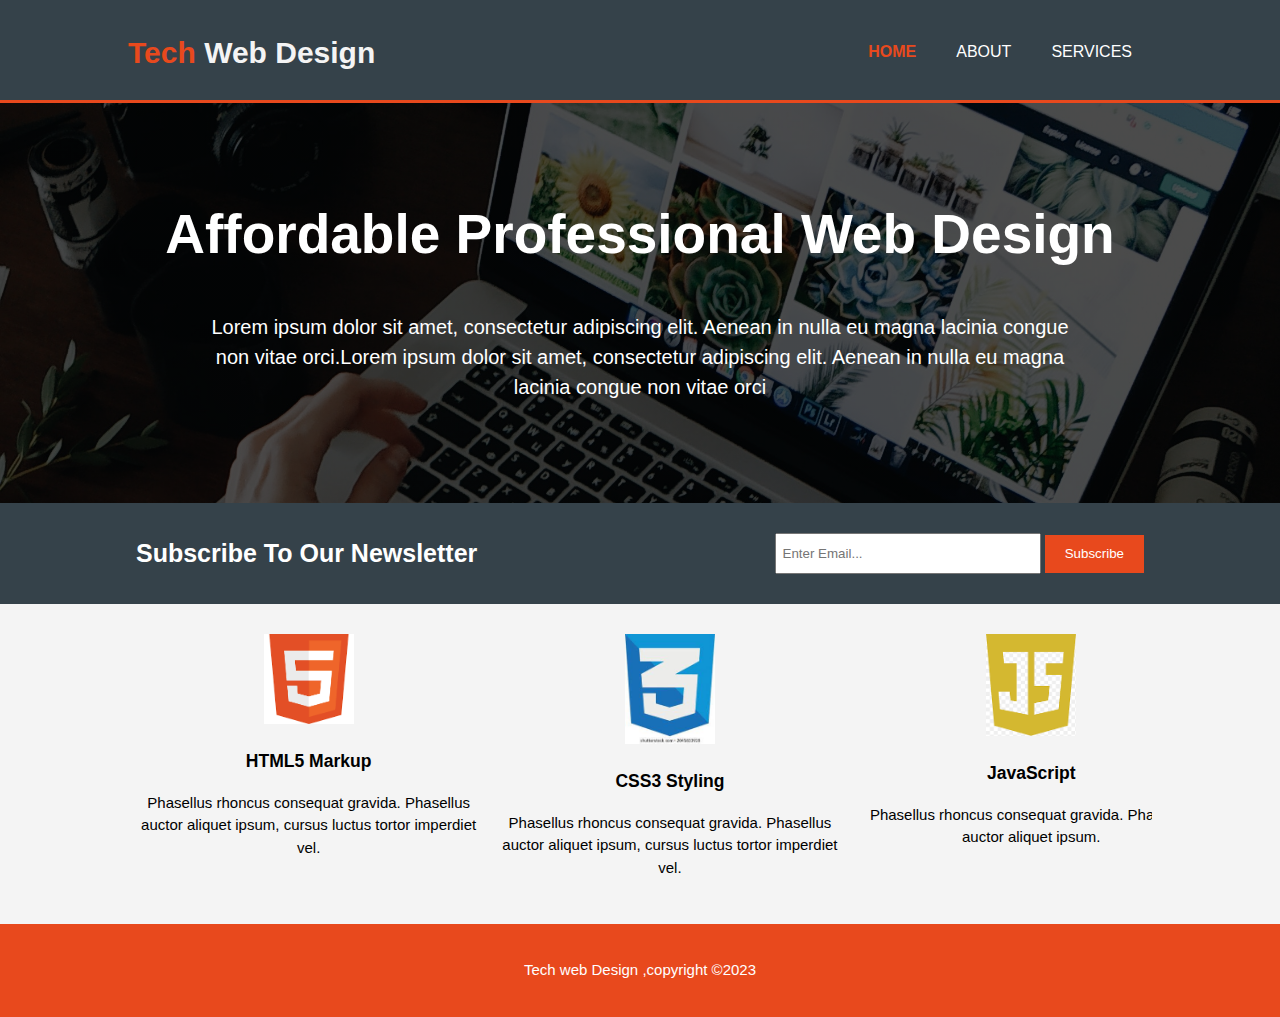
<file: index.html>
<!DOCTYPE html>
<html lang="en">
  <head>
    <meta charset="UTF-8" />
    <meta http-equiv="X-UA-Compatible" content="IE=edge" />
    <meta name="viewport" content="width=device-width, initial-scale=1.0" />
    <title>Tech Web Design | Welcome</title>
    <link rel="stylesheet" href="./css/style.css" />
  </head>
  <body>
    <header>
      <div class="container">
        <div id="branding">
          <h1><span class="lighter">Tech</span> Web Design</h1>
        </div>
        <nav>
          <ul>
            <li class="current"><a href="index.html">Home</a></li>
            <li><a href="about.html">About</a></li>
            <li><a href="services.html">Services</a></li>
          </ul>
        </nav>
      </div>
    </header>
    <section id="content">
      <div class="container">
        <h1>Affordable Professional Web Design</h1>
        <p>
          Lorem ipsum dolor sit amet, consectetur adipiscing elit. Aenean in
          nulla eu magna lacinia congue non vitae orci.Lorem ipsum dolor sit
          amet, consectetur adipiscing elit. Aenean in nulla eu magna lacinia
          congue non vitae orci
        </p>
      </div>
    </section>
    <section id="newsletter">
      <div class="container">
        <h1>Subscribe To Our Newsletter</h1>
        <form>
          <input type="email" placeholder="Enter Email..." />
          <button type="submit" class="button_1">Subscribe</button>
        </form>
      </div>
    </section>
    <section id="boxes" class="container">
      <div class="box">
        <img src="./css/images/htmllogo.png" />
        <h3>HTML5 Markup</h3>
        <p>
          Phasellus rhoncus consequat gravida. Phasellus auctor aliquet ipsum,
          cursus luctus tortor imperdiet vel.
        </p>
      </div>
      <div class="box">
        <img src="./css/images/css1.jpg" />
        <h3>CSS3 Styling</h3>
        <p>
          Phasellus rhoncus consequat gravida. Phasellus auctor aliquet ipsum,
          cursus luctus tortor imperdiet vel.
        </p>
      </div>
      <div class="box">
        <img src="./css/images/js1.png" />
        <h3>JavaScript</h3>
        <p>
          Phasellus rhoncus consequat gravida. Phasellus auctor aliquet ipsum.
        </p>
      </div>
    </section>
    <footer>
      <p>Tech web Design ,copyright &copy;2023</p>
    </footer>
  </body>
</html>
</file>
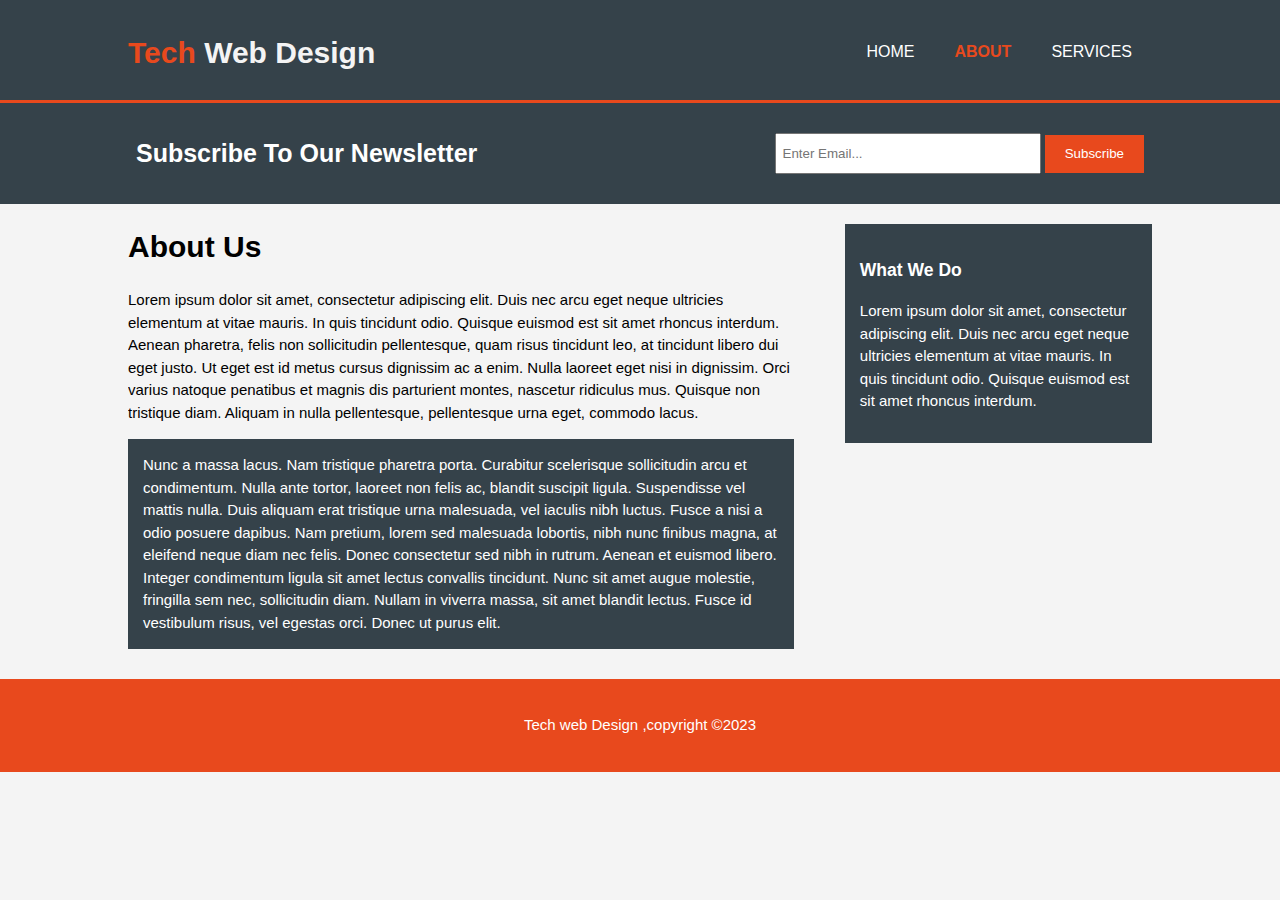
<file: about.html>
<!DOCTYPE html>
<html lang="en">
  <head>
    <meta charset="UTF-8" />
    <meta http-equiv="X-UA-Compatible" content="IE=edge" />
    <meta name="viewport" content="width=device-width, initial-scale=1.0" />
    <title>Tech Web Design | About</title>
    <link rel="stylesheet" href="./css/style.css" />
  </head>
  <body>
    <header>
      <div class="container">
        <div id="branding">
          <h1><span class="lighter">Tech</span> Web Design</h1>
        </div>
        <nav>
          <ul>
            <li><a href="index.html">Home</a></li>
            <li class="current"><a href="about.html">About</a></li>
            <li><a href="services.html">Services</a></li>
          </ul>
        </nav>
      </div>
    </header>

    <section id="newsletter">
      <div class="container">
        <h1>Subscribe To Our Newsletter</h1>
        <form>
          <input type="email" placeholder="Enter Email..." />
          <button type="submit" class="button_1">Subscribe</button>
        </form>
      </div>
    </section>
    <section id="main" class="container">
      <article id="main-col">
        <h1 class="page-title">About Us</h1>
        <p>
          Lorem ipsum dolor sit amet, consectetur adipiscing elit. Duis nec arcu
          eget neque ultricies elementum at vitae mauris. In quis tincidunt
          odio. Quisque euismod est sit amet rhoncus interdum. Aenean pharetra,
          felis non sollicitudin pellentesque, quam risus tincidunt leo, at
          tincidunt libero dui eget justo. Ut eget est id metus cursus dignissim
          ac a enim. Nulla laoreet eget nisi in dignissim. Orci varius natoque
          penatibus et magnis dis parturient montes, nascetur ridiculus mus.
          Quisque non tristique diam. Aliquam in nulla pellentesque,
          pellentesque urna eget, commodo lacus.
        </p>
        <p class="dark">
          Nunc a massa lacus. Nam tristique pharetra porta. Curabitur
          scelerisque sollicitudin arcu et condimentum. Nulla ante tortor,
          laoreet non felis ac, blandit suscipit ligula. Suspendisse vel mattis
          nulla. Duis aliquam erat tristique urna malesuada, vel iaculis nibh
          luctus. Fusce a nisi a odio posuere dapibus. Nam pretium, lorem sed
          malesuada lobortis, nibh nunc finibus magna, at eleifend neque diam
          nec felis. Donec consectetur sed nibh in rutrum. Aenean et euismod
          libero. Integer condimentum ligula sit amet lectus convallis
          tincidunt. Nunc sit amet augue molestie, fringilla sem nec,
          sollicitudin diam. Nullam in viverra massa, sit amet blandit lectus.
          Fusce id vestibulum risus, vel egestas orci. Donec ut purus elit.
        </p>
      </article>
      <aside id="sidebar">
        <div class="dark">
          <h3>What We Do</h3>
          <p>
            Lorem ipsum dolor sit amet, consectetur adipiscing elit. Duis nec
            arcu eget neque ultricies elementum at vitae mauris. In quis
            tincidunt odio. Quisque euismod est sit amet rhoncus interdum.
          </p>
        </div>
      </aside>
    </section>
    <footer>
      <p>Tech web Design ,copyright &copy;2023</p>
    </footer>
  </body>
</html>
</file>
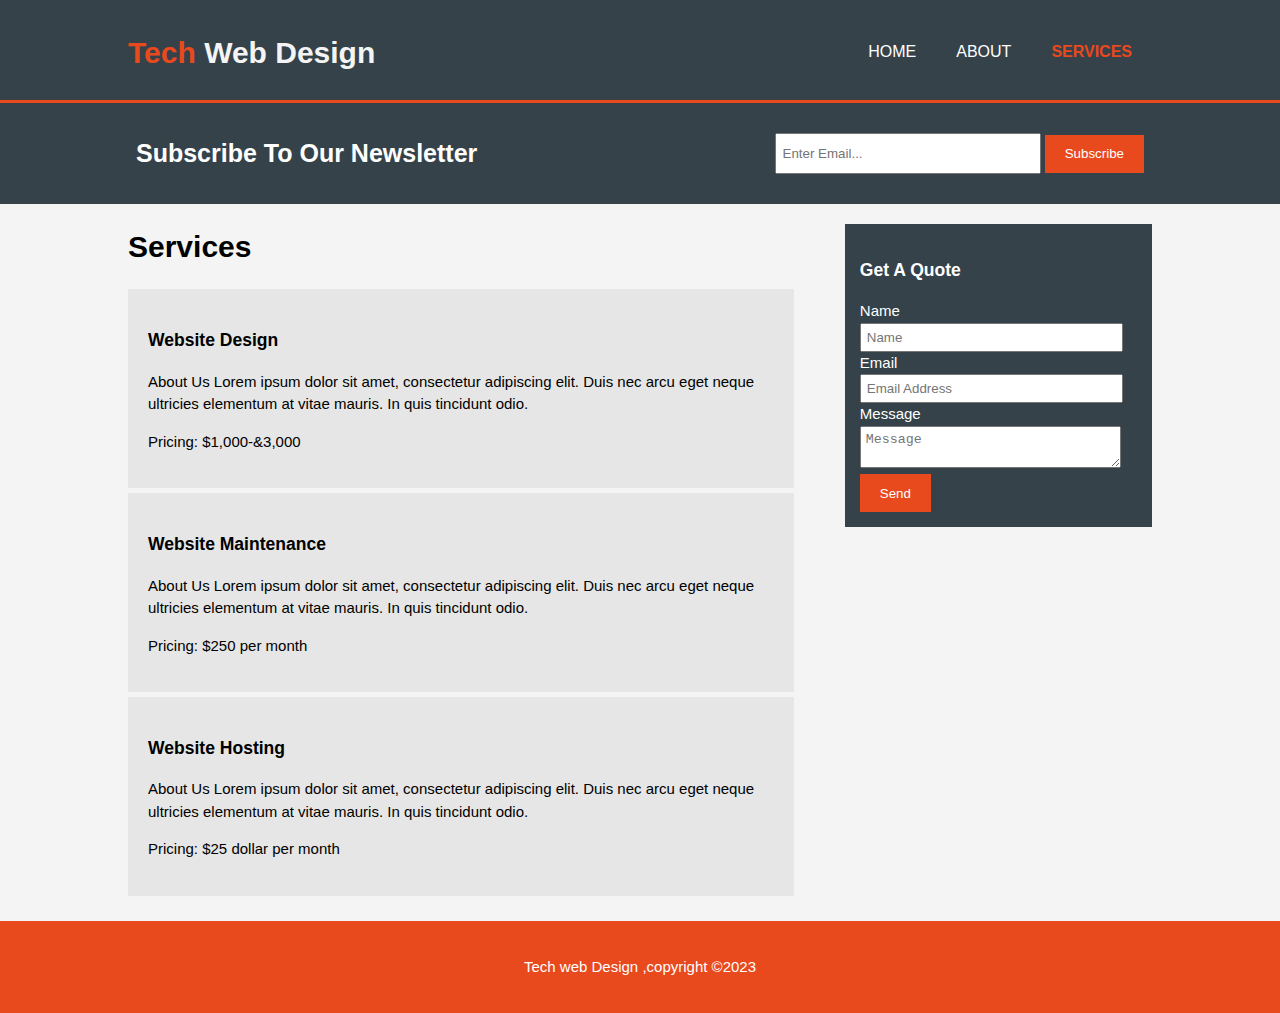
<file: services.html>
<!DOCTYPE html>
<html lang="en">
  <head>
    <meta charset="UTF-8" />
    <meta http-equiv="X-UA-Compatible" content="IE=edge" />
    <meta name="viewport" content="width=device-width, initial-scale=1.0" />
    <title>Tech Web Design | Services</title>
    <link rel="stylesheet" href="./css/style.css" />
  </head>
  <body>
    <header>
      <div class="container">
        <div id="branding">
          <h1><span class="lighter">Tech</span> Web Design</h1>
        </div>
        <nav>
          <ul>
            <li><a href="index.html">Home</a></li>
            <li><a href="about.html">About</a></li>
            <li class="current"><a href="services.html">Services</a></li>
          </ul>
        </nav>
      </div>
    </header>

    <section id="newsletter">
      <div class="container">
        <h1>Subscribe To Our Newsletter</h1>
        <form>
          <input type="email" placeholder="Enter Email..." />
          <button type="submit" class="button_1">Subscribe</button>
        </form>
      </div>
    </section>
    <section id="main" class="container">
      <article id="main-col">
        <h1 class="page-title">Services</h1>
        <ul id="services">
          <li>
            <h3>Website Design</h3>
            <p>
              About Us Lorem ipsum dolor sit amet, consectetur adipiscing elit.
              Duis nec arcu eget neque ultricies elementum at vitae mauris. In
              quis tincidunt odio.
            </p>
            <p>Pricing: $1,000-&3,000</p>
          </li>
          <li>
            <h3>Website Maintenance</h3>
            <p>
              About Us Lorem ipsum dolor sit amet, consectetur adipiscing elit.
              Duis nec arcu eget neque ultricies elementum at vitae mauris. In
              quis tincidunt odio.
            </p>
            <p>Pricing: $250 per month</p>
          </li>
          <li>
            <h3>Website Hosting</h3>
            <p>
              About Us Lorem ipsum dolor sit amet, consectetur adipiscing elit.
              Duis nec arcu eget neque ultricies elementum at vitae mauris. In
              quis tincidunt odio.
            </p>
            <p>Pricing: $25 dollar per month</p>
          </li>
        </ul>
      </article>
      <aside id="sidebar">
        <div class="dark">
          <h3>Get A Quote</h3>
          <form class="quote">
            <div>
              <label>Name</label><br />
              <input type="text" placeholder="Name" />
            </div>
            <div>
              <label>Email</label><br />
              <input type="text" placeholder="Email Address" />
            </div>
            <div>
              <label>Message</label><br />
              <textarea placeholder="Message"></textarea>
            </div>
            <button class="button_1" type="submit">Send</button>
          </form>
        </div>
      </aside>
    </section>
    <footer>
      <p>Tech web Design ,copyright &copy;2023</p>
    </footer>
  </body>
</html>
</file>
<file: css/style.css>
body{
    font-family:Arial, Helvetica, sans-serif;
    font-size:15px;
    line-height: 1.5;
    padding:0;
    margin:0;
    background-color: #f4f4f4;
}
/*Global*/
.container{
    width:80%;
    margin:auto;
    overflow:hidden;
}
ul{
    margin:0;
    padding:0;
}
.button_1{
  background: #e8491d;
  height: 38px;
  border: 0;
  padding:0 20px;
  color: #ffffff;
}
.dark{
    padding:15px;
    background: #35424a;
    color: #ffffff;
    margin-top:10px;
    margin-bottom: 10px;
}
/*header*/
header{
    background: #35424a;
    color:#f4f4f4;
    padding-top:30px;
    min-height:70px;
    border-bottom:#e8491d 3px solid;
}
header a{
    color:#ffffff;
    text-decoration: none;
    text-transform: uppercase;
    font-size: 16px;
}

header li{
    float:left;
    display:inline;
    padding:0 20px 0 20px;
    
}
header #branding{
    float:left;

}
header #branding h1{
    margin:0;
}
header nav{
    float:right;
    margin-top:10px;
}
header .lighter,header .current a{
    color:#e8491d;
    font-weight: bold;
}
header a:hover{
    color:#cccccc;
    font-weight: bold;
}
/*content*/
#content{
   width: 100%;
    min-height:400px;
    background: linear-gradient(rgba(0,0,0,0.7),rgba(0,0,0,0.7)), url("./images/bcg.jpg") no-repeat 0 -400px;
    background-size: cover;
  text-align: center; 
   color:#ffffff;
}
#content h1{
margin-top:0;
padding-top:90px;

font-size:55px;

}
#content p{
  font-size:20px;
  padding:0 70px;
  text-align: center;
  }
#newsletter{

padding:15px 10px;

    color:#ffffff;
    background: #35424a;
}
#newsletter h1{
    float:left;
    font-size: 25px;
}
#newsletter form{
 float:right;
 margin-top:15px;    
}
#newsletter input[type="email"]{
padding: 6px;
height:25px;
width:250px;
}
#boxes{
    margin-top:20px;
display:flex;
}
#boxes .box{
 flex:0 0 33.33%;
 text-align: center;
 
 padding:10px;
}
#boxes .box img{
 width:90px;
}
/*sidebar*/
aside#sidebar{
    float:right;
    width:30%;
    margin-top:10px;
}
aside#sidebar .quote input,aside#sidebar .quote textarea{
width:90%;
padding:5px;
}
/*main-col*/
article#main-col{
    float:left;
    width:65%;
}
/*services*/
ul#services li{
    list-style:none;
    padding:20px;
    border:#cccccc;
    margin-bottom: 5px;
    background: #e6e6e6;
}
footer{
 padding:20px;
 margin-top:20px;
 color:#ffffff;
 background-color: #e8491d;
 text-align: center;
 
}
/*media queries*/
@media(max-width: 768px){
header #branding, header nav,header nav li,#newsletter h1, #newsletter form, #boxes .box{
    float:none;
    text-align: center;
    width: 100%;

}
header{
    padding-bottom: 20px;
}
#content h1{
    margin-top:40px;
}
#newsletter button{
    display:block;
    width:100%;

}
#newsletter form input[type="email"], .quote input, .quote textarea{
    width:100%;
    margin-bottom:5px;
}
}
</file>
